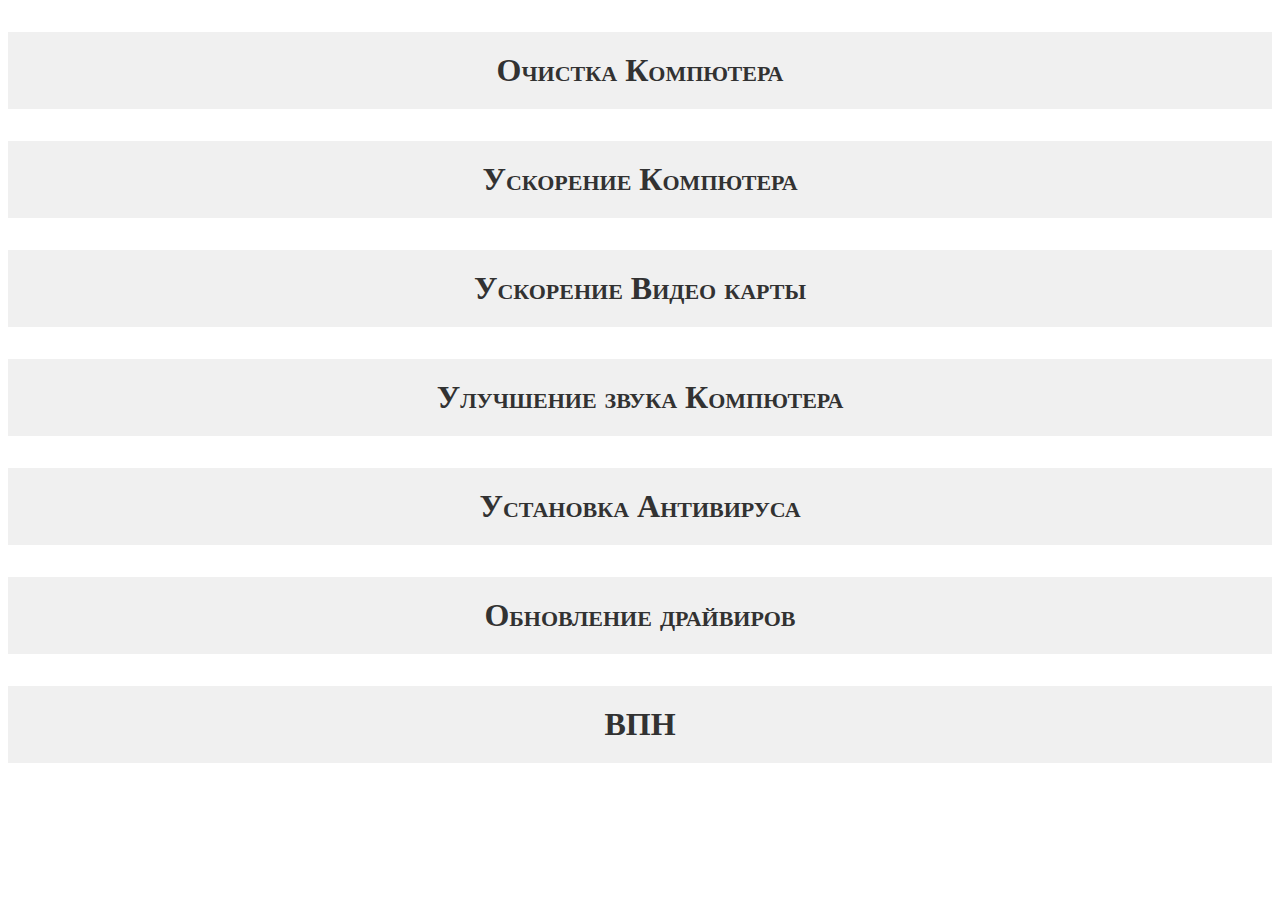
<file: index.html>
<!DOCTYPE html>
 <html>
   <head>
   	<meta charset="utf-8">
    <title>Настройка</title>
    <link rel="stylesheet" type="text/css" href="index.css">
     
   </head>
   
   <body>
   	
      <h1>
       
       <p>
       <a href="ocstkapk/index.html" style="color: rgb(50 50 50);">Очистка Компютера<a>  <p>
       <a href="uskorenie/index.html" style="color: rgb(50 50 50);">Ускорение Компютера<a>  <p>
       <a href="uskorenievd/index.html" style="color: rgb(50 50 50);">Ускорение Видео карты<a>  <p>
       <a href="naszwuk/index.html" style="color: rgb(50 50 50);">Улучшение звука Компютера<a>  <p>
       <a href="ustanti/index.html" style="color: rgb(50 50 50);">Установка Антивируса<a>  <p>
       <a href="uptdatedr/index.html" style="color: rgb(50 50 50);">Обновление драйвиров<a> <p>
       <a href="https://play.google.com/store/apps/details?id=com.psiphon3"style="color: rgb(50 50 50);">ВПН<a>



      
       
      
       


      <h1>



    
  
   </body>
  </html>
</file>
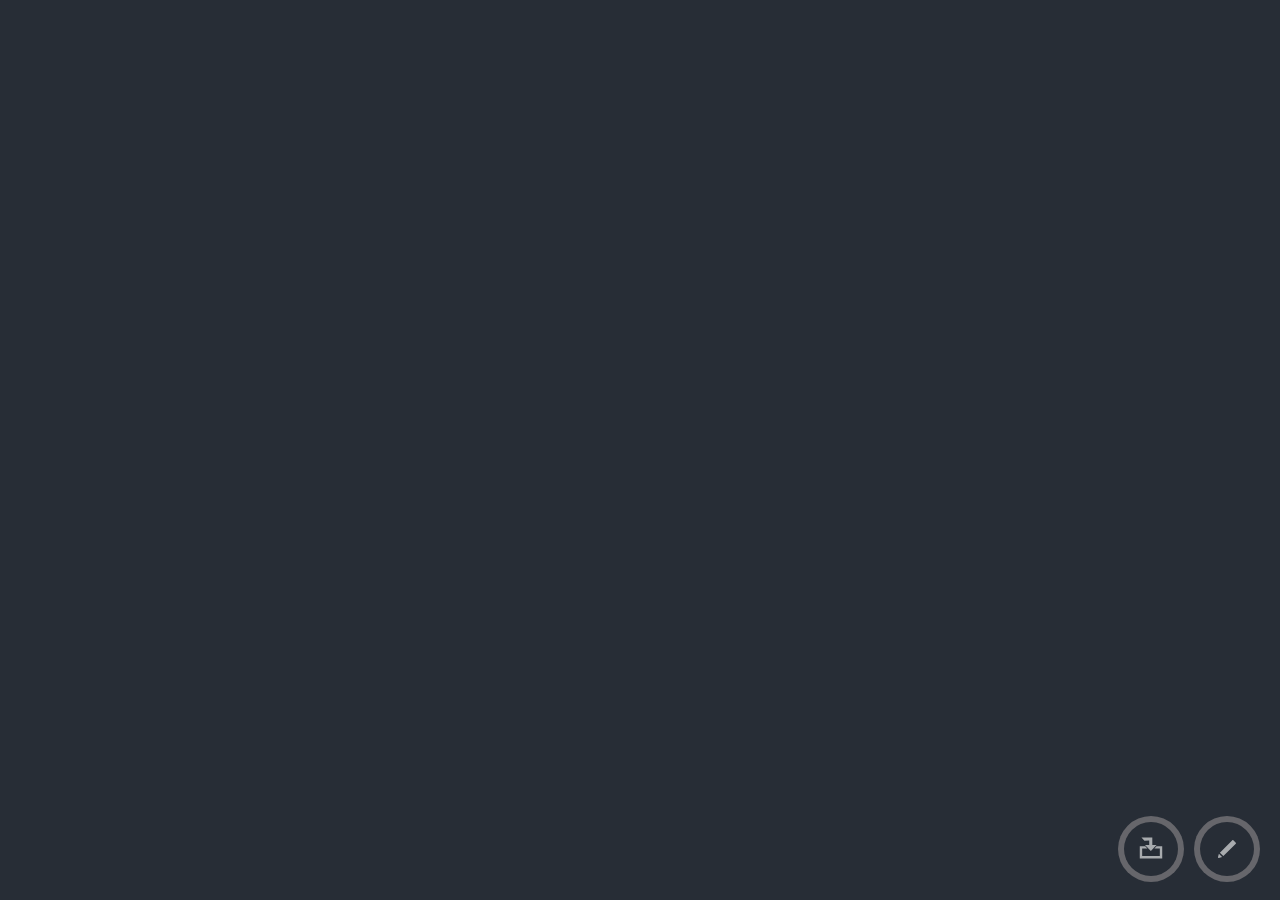
<file: naszwuk/index.html>
<!doctype html>
<html>
<head>
    <meta charset="utf8">
    <link rel="icon" href="favicon.ico">
    <meta name="viewport" content="width=device-width, initial-scale=1">
    <title>Startpage</title>
    <style>
        :root {
            --main-bg-color: #272d36;
            /*
            * uncomment next line and set image url
            --main-bg-image: url('');
            */
            --main-accent-color: #C96070;
            --main-color: rgb(102, 102, 107);
            --main-text-color: #f0f0f0;
            --white: #ffffff;
            --main-focus-color: #1d2125;
        }
        body, html {
            height: 100%;
            width:100%;
        }
        body {
            font-family: "Times New Roman", Times, serif;
            font-size: 1.4em;
            background-image: var(--main-bg-image);
            background-color: var(--main-bg-color);
            background-size: cover;
            background-position: center;
            box-sizing: border-box;
            margin: 0;
            position: relative;
            display: flex;
            justify-content: center;
            align-items: center;
            -webkit-user-select: none;
            -moz-user-select: none;
            user-select: none;
        }
        ul {
            list-style: none;
            padding: 0;
            margin: 0;
            display: flex;
            flex-flow: row wrap;
            max-width: 320px;
            text-align: center;
        }
        li {
            flex-grow: 1;
            display: flex;
            justify-content: center;
            padding: 8px 6px;
        }
        a {
            color: var(--main-text-color);
            text-decoration: none;
            outline: 0;
            border: 0;
            background: var(--main-color);
            padding: 8px;
            border-radius: 3px;
            box-shadow: 0 0 5px rgba(0,0,0,0.16), 0 3px 6px rgba(0,0,0,0.23);
        }
        a:hover, a:focus {
            background: var(--main-accent-color);
            box-shadow: 0 14px 28px rgba(0,0,0,0.25), 0 10px 10px rgba(0,0,0,0.22);
        }
        span {
             position: relative;
             margin: 8px 0;
        }
        .btnAdd {
            position: fixed;
            width: 54px;
            height: 54px;
            border-radius: 54px;
            box-shadow: 0 0 0 6px var(--main-color);
            background: var(--main-bg-color);
            border: 0;
            right: 24px;
            bottom: 24px;
            z-index: 9999;
            cursor: pointer;
            text-align: center;
            -webkit-tap-highlight-color: rgba(0,0,0,0);
            -webkit-touch-callout: none;
        }
		.btnBackup {
            position: fixed;
            width: 54px;
            height: 54px;
            border-radius: 54px;
            box-shadow: 0 0 0 6px var(--main-color);
            background: var(--main-bg-color);
			fill: yellow;
            border: 0;
            right: 100px;
            bottom: 24px;
            z-index: 9999;
            cursor: pointer;
            text-align: center;
            -webkit-tap-highlight-color: rgba(0,0,0,0);
            -webkit-touch-callout: none;
        }
		
		button svg{
			fill: var(--white);
            opacity: .6;
		}
		
        .btnAdd svg {
            width: 18px;
            height: 18px;
            margin-top: 2px;
        }
        .btnAdd:active {
            background: var(--main-focus-color);
        }
        .btnAdd:focus {
            box-shadow: 0 0 0 6px var(--main-accent-color);
        }
        .active {
            box-shadow: 0 0 0 6px var(--main-accent-color);
            background: var(--main-focus-color);
        }
        .hide {
            display: none;
        }
        button {
            cursor: pointer;
            margin-right: 3px;
        }
        button::-moz-focus-inner {
            border: 0;
        }
        button, input {
            outline: 0;
            border: 0;
            padding: 0;
            margin: 0;
        }
        .remove {
            color: var(--main-bg-color);
            background: var(--white);
            width: 21px;
            height: 21px;
            border-radius: 21px;
            border-bottom-left-radius: 0;
            font-size: 9px;
            position: absolute;
            right: -14px;
            top: -20px;
        }
        .remove:hover, .remove:focus {
            color: var(--white);
            background: var(--main-accent-color);
        }
        #panel {
            min-width: 100%;
            position: fixed;
            top: 0;
            background: var(--main-focus-color);
            padding: 2px;
        }
        form {
            padding: 0;
            width: 100%;
            display: flex;
            -webkit-flex-flow: column wrap;
	        flex-flow: column wrap;
        }
        @media only screen and (min-width: 480px) {
            form {
                width: none;
                -webkit-flex-flow: row wrap;
	            flex-flow: row wrap;
            }
            button {
                width: 56px;   
                margin-right: 2px;
            }
            input {
                flex: 1 auto;
                margin-right: 2px;
            }
        }
        input {
            height: 48px;
        }
        form button {
            min-height: 48px;
        }
        #panel button {
            background: var(--white);
            color: var(--white);
        }
        #panel button:focus {
            border: 1px solid var(--white);
        }
        #panel input {
            padding-left: 8px;
            color: var(--white);
            background: var(--main-bg-color);
            box-shadow: none;
            border-bottom: 2px solid white;
        }
        #panel input:focus {
            border-color: var(--main-accent-color);
        }
        #panel input:valid ~ button {
            background: var(--main-accent-color);
        }
        #panel input:valid {
            border-color: var(--main-accent-color);
        }
        #panel input:invalid ~ button {
            color: var(--main-bg-color);
            background: var(--main-color);
        }
        /*remove datalist arrow in webkit*/
        input::-webkit-calendar-picker-indicator {
            display: none;
        }
    </style>
</head>
<body>
    <base target="_blank"><!-- opens all links in a new window -->
    <div id="links"></div>
    <button aria-pressed="false" class="btnAdd" id="btnToggle" title="Toggle form to add link">
        <svg id="icon" xmlns="http://www.w3.org/2000/svg" viewBox="0 0 26.6 26.6">
            <path d="M21.2.3L2.8 18.7l5.1 5.1L26.3 5.4c.4-.4.4-1 0-1.4L22.6.3c-.4-.4-1-.4-1.4 0zM1.3 26.5l4.8-1.3-4.8-4.8L0 25.2c-.2 1 .4 1.5 1.3 1.3z"/>
        </svg>
    </button>
	<button aria-pressed="false" class="btnBackup" title="Backup links" id="backupLinks">
		<svg xmlns="http://www.w3.org/2000/svg" width="26" height="26" viewBox="0 0 512 512">
			<path d="M127.734 111.299l93.399-1.014v87.624h60.519v-148.121h-30.259l-183.306 0.4z" />
			<path d="M137.81 194.908h227.195l-111.975 121.815z"/>
			<path d="M141.968 220.109h-107.1v242.114h442.276v-242.114h-112.22l-42.219 47.309h130.765l-23.623-23.665v194.795l23.623-23.644h-394.937l23.634 23.644v-194.796l-23.634 23.664h126.515z"/>
		</svg>
	</button>
    <div class="hide" id="panel">
        <form name="submitform" onsubmit="return false">
            <input id="urlLabel" list="defaultLabels" type="text" name="label" placeholder="label" title="Input label" required>
            <datalist id="defaultLabels">
                <option value="Startpagex">
                <option value="DuckDuckGo">
                <option value="Hacker News">
                <option value="/.">
                <option value="Wikipedia">
                <option value="Reddit">
                <option value="/tech/">
            </datalist>
            <input id="urlInput" list="defaultURLs" type="url" name="hostname" placeholder="link" title="Input link (URLs must start with https://)" required>
            <datalist id="defaultURLs">
                <option value="https://">
                <option value="https://startpage.com/">
                <option value="https://duckduckgo.com/">
                <option value="https://news.ycombinator.com/">
                <option value="https://slashdot.org/">
                <option value="https://en.m.wikipedia.org/">
                <option value="https://reddit.com/">
                <option value="https://nerv.8ch.net/tech/cyber/g/sudo/prog/sci/">
            </datalist>
            <button type="submit" title="Add link" id="addUrl" formnovalidate>➜</button>
		</form>
    </div>
    <script type="text/javascript">	
		(function() {
		
            
            var linkOptions = {
                fetchLinks: function() {
                    var links = new Array;
                    var links_str = localStorage.getItem('link');
                    if (links_str != null) {
                        links = JSON.parse(links_str);
                    }
                    return links;
                },
                removeLink: function() {
                    var id = this.getAttribute('id');
                    var links = linkOptions.fetchLinks();
                    links.splice(id, 1);
                    localStorage.setItem('link', JSON.stringify(links));
                    linkOptions.showLinks();
                    return false;
                },
                showLinks: function() {
                    var links = linkOptions.fetchLinks();
                    var html = '<ul>';
                    for (var i=0; i<links.length; i++) {
                        html += '<li><span class="link"><a href="' + links[i].url + '">' + links[i].label + '</a><button title="Remove" class="remove" id="' + i + '">✖</button></span></li>';
                    };
                    html += '</ul>';
                    document.getElementById('links').innerHTML = html;
                    var buttons = document.getElementsByClassName('remove');
                    for (var i=0; i<buttons.length; i++) {
                        buttons[i].addEventListener('click', linkOptions.removeLink);
                    };
                },
                addLink: function() {
                    var linkNew = document.getElementById('urlInput').value;
                    var labelNew = document.getElementById('urlLabel').value;
                    var newLink = { "url": linkNew, "label": labelNew };
                    var links = linkOptions.fetchLinks();
                    if (linkNew == "" || labelNew == "") {
                        return false;
                    } else {
                        links.push(newLink);
                        localStorage.setItem('link', JSON.stringify(links));
                        linkOptions.showLinks();
                        document.getElementById('urlInput').value = ""
                        document.getElementById('urlLabel').value = ""
                    }
                }
            };
            document.getElementById('addUrl').addEventListener('click', linkOptions.addLink);
            linkOptions.showLinks();
            var toggleMenu = {
                btnToggle: document.getElementById('btnToggle'),
                menu: document.getElementById('panel'),
                btnIcon: document.getElementById('icon'),
                btnClose: document.getElementsByClassName('remove'),
                btnClick: function() {
                    toggleMenu.btnToggle.addEventListener('click', function() {
                        toggleMenu.menu.classList.toggle('hide');
                        toggleMenu.btnToggle.classList.toggle('active');
                        for (i=0; i<toggleMenu.btnClose.length; i++) {
                            if (toggleMenu.btnClose[i].style.display == "none") {
                                toggleMenu.btnClose[i].style.display = "block";
                                toggleMenu.btnIcon.style.opacity = "1";
                            } else {
                                toggleMenu.btnClose[i].style.display = "none";
                                toggleMenu.btnIcon.style.opacity = "0.7";
                            }
                        };
                    });
                },
                btnCloseVis: function() {
                    for (i=0; i<toggleMenu.btnClose.length; i++) {
                        if (toggleMenu.btnClose[i].style.display = "block") {
                            toggleMenu.btnClose[i].style.display = "none";
                        } else {
                            toggleMenu.btnClose[i].style.display = "block";
                        }
                    };
                }
            };
            toggleMenu.btnClick();
            document.onload = toggleMenu.btnCloseVis();
			
				document.getElementById('backupLinks').onclick = function(){
					var linkNew = document.getElementById('urlInput').value;
                    var labelNew = document.getElementById('urlLabel').value;
                    var newLink = { "url": linkNew, "label": labelNew };
                    var links = linkOptions.fetchLinks();
					
					var textFileAsBlob = new Blob([JSON.stringify(links)], { type: 'application/json' });
					var fileName = 'LocalStartPageLinks.json';
					
					if ('msSaveOrOpenBlob' in navigator) {
						navigator.msSaveOrOpenBlob(textFileAsBlob, fileName);
					} else {
						var downloadLink = document.createElement('a');
						downloadLink.download = fileName;
						downloadLink.innerHTML = 'Download File';
						if ('URL' in window) {
							// Chrome allows the link to be clicked without actually adding it to the DOM.
							downloadLink.href = window.URL.createObjectURL(textFileAsBlob);
						} else {
							// Firefox requires the link to be added to the DOM before it can be clicked.
							downloadLink.href = window.URL.createObjectURL(textFileAsBlob);
							downloadLink.onclick = destroyClickedElement;
							downloadLink.style.display = 'none';
							document.body.appendChild(downloadLink);
						}
					downloadLink.click();
					}
				}
				
        })();
    </script>
</body>
</html>
<!-- TODO:
    [ ] svg icon for arrow
    [ ] editable entries
-->
</file>
<file: index.css>
video{
	position: top;
	width: 100%;

}


a{
	
	background-size: absolute;

	border-size: 12px;
	border-color: rgb(1 1 1);
	text-orientation: center;
	

	font-variant-position: center;
	font-color: rgb(1 1 1);
   text-align: center;
   font-position: center;
   font-variant: small-caps;
   font-style: initial;
   font-family: Calibri;
   font-size: 100%;

   
   

	

   text-decoration: none;
   
   
}
p{
	background-color: rgb(240 240 240);
	padding-bottom: 20px;
	padding-top: 20px;
	text-align: center;
}
</file>
